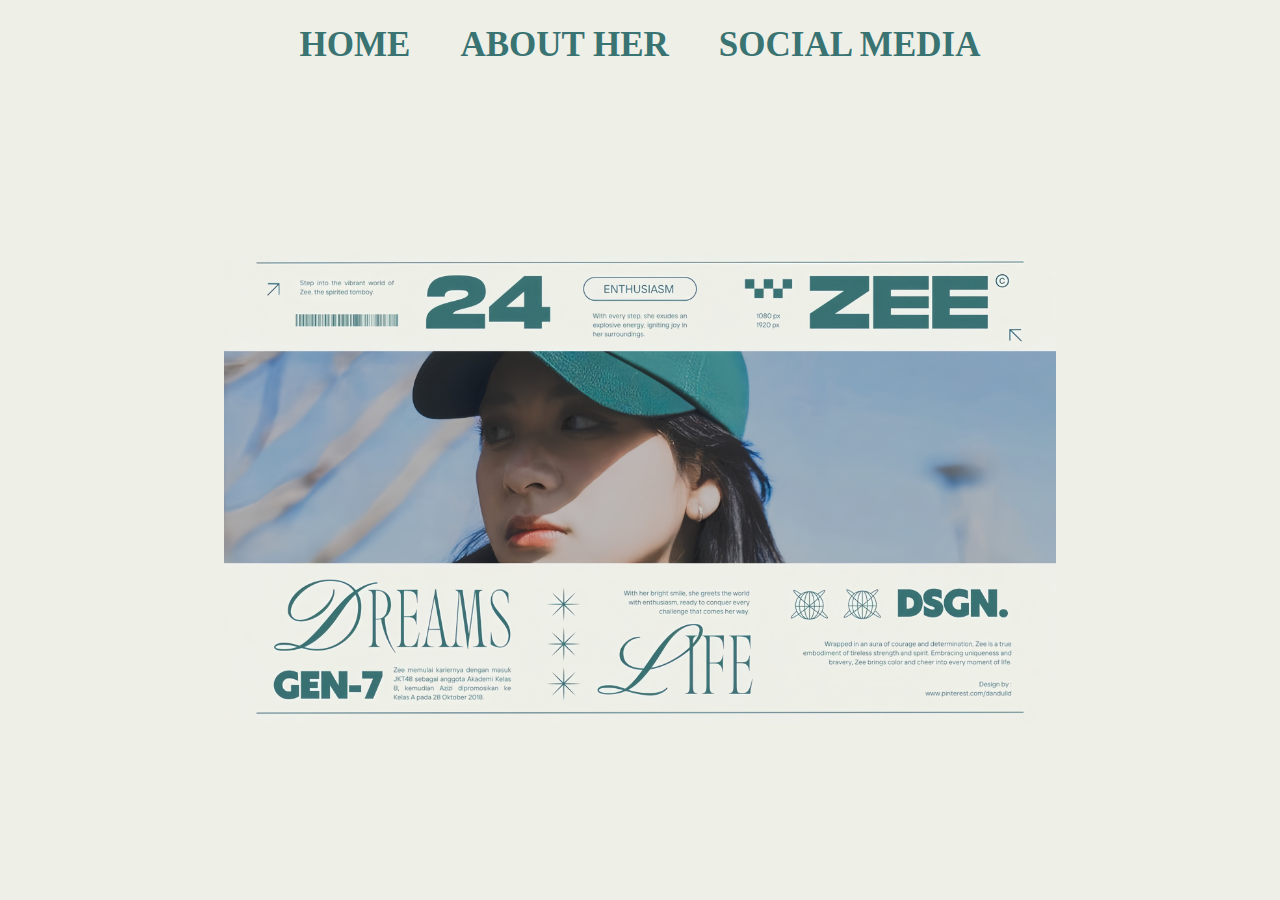
<file: index.html>
<html>

<head>
  <meta name="viewport" content="width=device-width, initial-scale=1.0">
  <title>Biografi My Bini</title>
  <link rel="stylesheet" href="style.css" />
</head>

<body>
  <div class="container">
    <!-- NAVIGATION BAR -->
    <div class="navbar-container">
      <ul class="ul-navbar">
        <li class="li-navbar">
          <a href="#" class="a-navbar">HOME</a>
        </li>
        <li class="li-navbar">
          <a href="about.html" class="a-navbar">ABOUT HER</a>
        </li>
        <li class="li-navbar">
          <a href="sosmed.html" class="a-navbar">SOCIAL MEDIA</a>
        </li>
      </ul>
    </div>
    <!-- NAVIGATION BAR SELESAI -->

    <!-- CONTENT 1 -->
    <div class="container-content">
      <a href="https://www.instagram.com/zeeasadel" target="_blank">
        <img src="zee asadel.jpeg" class="zee-content" />
      </a>
    </div>
    <!-- CONTENT 1 END -->

    <!-- FOOTER -->
<!-- FOOTER -->
<!--
<div class="footer-container">
  <h1 class="h1-footer">My Bini Gweh🤭</h1>
</div>
-->
    <!-- FOOTER END -->
  </div>
</body>

</html>
</file>
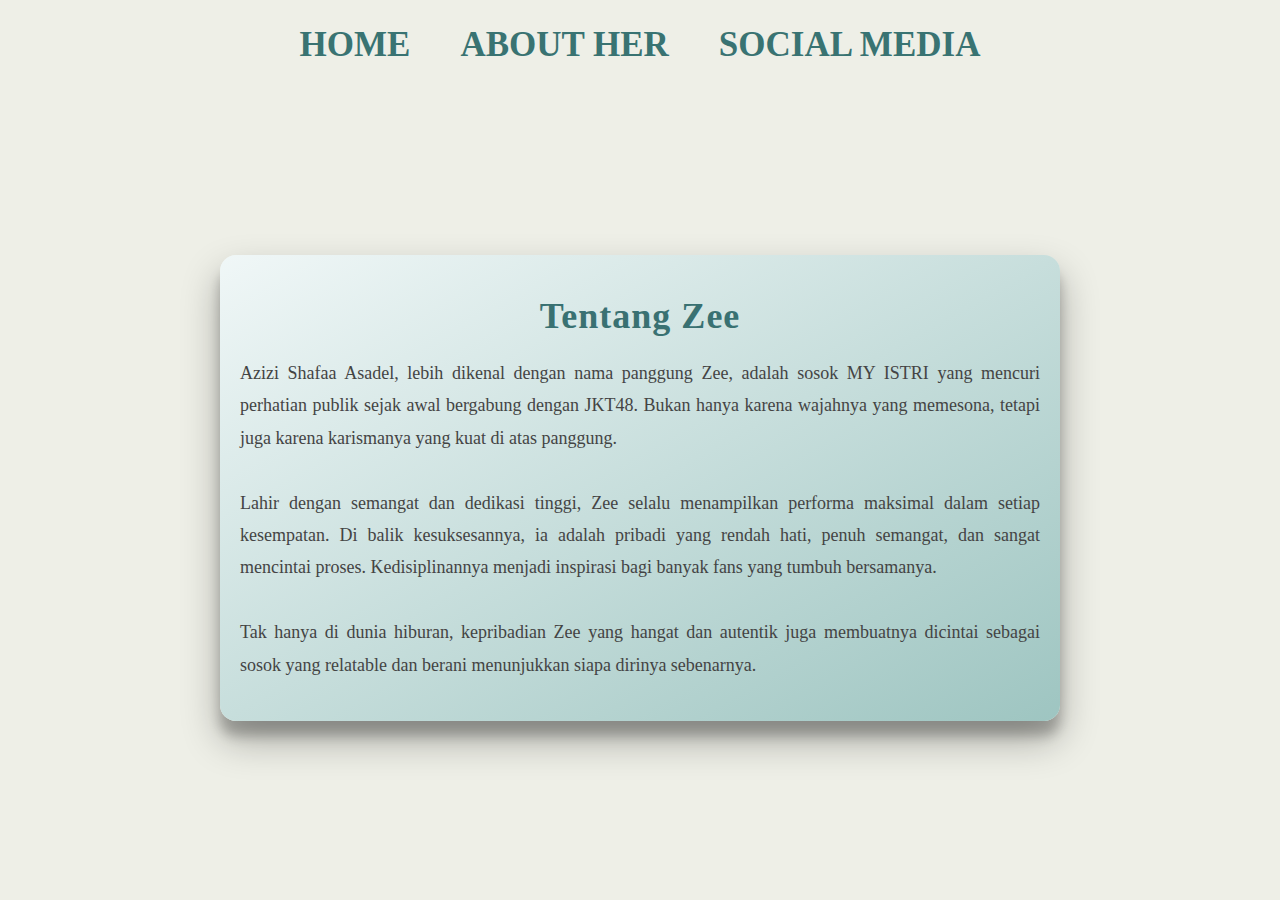
<file: about.html>
<!DOCTYPE html>
<html>
<head>
  <meta name="viewport" content="width=device-width, initial-scale=1.0">
  <title>About Her</title>
  <link rel="stylesheet" href="style.css" />
  <style>
    .about-container {
      max-width: 800px;
      margin: 0 auto;
      text-align: center;
      padding: 40px 20px;
    }

    .about-title {
      font-size: 36px;
      color: #397172;
      margin-bottom: 20px;
      font-weight: 600;
      letter-spacing: 1px;
    }

    .about-text {
      font-size: 18px;
      line-height: 1.8;
      color: #444;
      text-align: justify;
    }

    @media (max-width: 600px) {
      .about-title {
        font-size: 28px;
      }
      .about-text {
        font-size: 16px;
      }
    }
  </style>
</head>
<body>
  <div class="container">
    <!-- NAVBAR -->
    <div class="navbar-container">
      <ul class="ul-navbar">
        <li class="li-navbar"><a href="index.html" class="a-navbar">HOME</a></li>
        <li class="li-navbar"><a href="about.html" class="a-navbar">ABOUT HER</a></li>
        <li class="li-navbar"><a href="sosmed.html" class="a-navbar">SOCIAL MEDIA</a></li>
      </ul>
    </div>

    <!-- CONTENT -->
    <div class="container-content" style="flex-direction: column;">
      <div class="about-container">
        <h2 class="about-title">Tentang Zee</h2>
        <p class="about-text">
          Azizi Shafaa Asadel, lebih dikenal dengan nama panggung Zee, adalah sosok MY ISTRI yang mencuri perhatian publik sejak awal bergabung dengan JKT48. Bukan hanya karena wajahnya yang memesona, tetapi juga karena karismanya yang kuat di atas panggung.
          <br><br>
          Lahir dengan semangat dan dedikasi tinggi, Zee selalu menampilkan performa maksimal dalam setiap kesempatan. Di balik kesuksesannya, ia adalah pribadi yang rendah hati, penuh semangat, dan sangat mencintai proses. Kedisiplinannya menjadi inspirasi bagi banyak fans yang tumbuh bersamanya.
          <br><br>
          Tak hanya di dunia hiburan, kepribadian Zee yang hangat dan autentik juga membuatnya dicintai sebagai sosok yang relatable dan berani menunjukkan siapa dirinya sebenarnya.
        </p>
      </div>
    </div>

    <!-- FOOTER -->
<!-- FOOTER -->
<!--
<div class="footer-container">
  <h1 class="h1-footer">My Bini Gweh🤭</h1>
</div>
-->
<!-- FOOTER END -->

  </div>
</body>
</html>
</file>
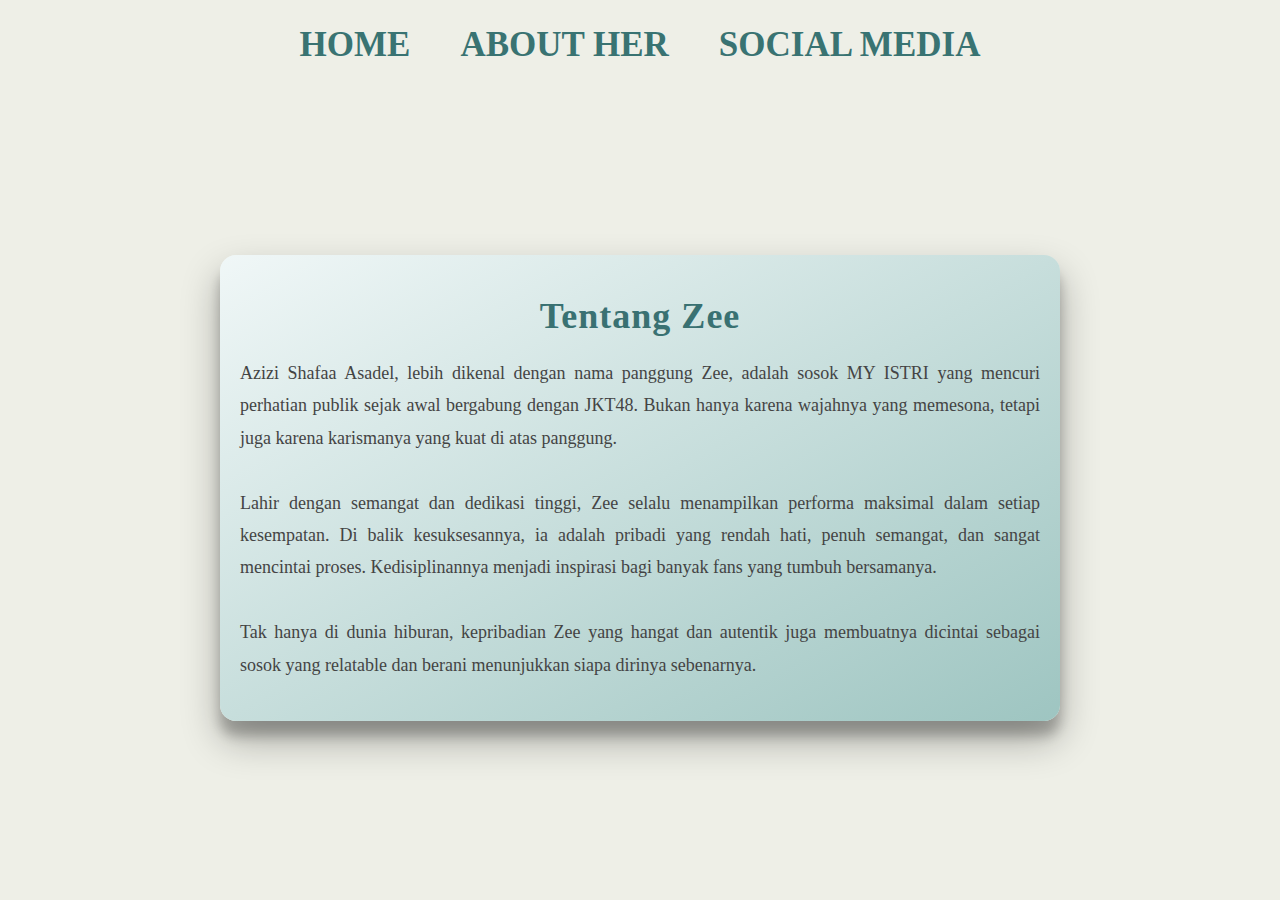
<file: responsive_about.html>
<!DOCTYPE html>
<html>
<head>
  <meta name="viewport" content="width=device-width, initial-scale=1.0">
  <title>About Her</title>
  <link rel="stylesheet" href="style.css" />
  <style>
    .about-container {
      max-width: 800px;
      margin: 0 auto;
      text-align: center;
      padding: 40px 20px;
    }

    .about-title {
      font-size: 36px;
      color: #397172;
      margin-bottom: 20px;
      font-weight: 600;
      letter-spacing: 1px;
    }

    .about-text {
      font-size: 18px;
      line-height: 1.8;
      color: #444;
      text-align: justify;
    }

    @media (max-width: 600px) {
      .about-title {
        font-size: 28px;
      }
      .about-text {
        font-size: 16px;
      }
    }
  </style>
</head>
<body>
  <div class="container">
    <!-- NAVBAR -->
    <div class="navbar-container">
      <ul class="ul-navbar">
        <li class="li-navbar"><a href="index.html" class="a-navbar">HOME</a></li>
        <li class="li-navbar"><a href="about.html" class="a-navbar">ABOUT HER</a></li>
        <li class="li-navbar"><a href="sosmed.html" class="a-navbar">SOCIAL MEDIA</a></li>
      </ul>
    </div>

    <!-- CONTENT -->
    <div class="container-content" style="flex-direction: column;">
      <div class="about-container">
        <h2 class="about-title">Tentang Zee</h2>
        <p class="about-text">
          Azizi Shafaa Asadel, lebih dikenal dengan nama panggung Zee, adalah sosok MY ISTRI yang mencuri perhatian publik sejak awal bergabung dengan JKT48. Bukan hanya karena wajahnya yang memesona, tetapi juga karena karismanya yang kuat di atas panggung.
          <br><br>
          Lahir dengan semangat dan dedikasi tinggi, Zee selalu menampilkan performa maksimal dalam setiap kesempatan. Di balik kesuksesannya, ia adalah pribadi yang rendah hati, penuh semangat, dan sangat mencintai proses. Kedisiplinannya menjadi inspirasi bagi banyak fans yang tumbuh bersamanya.
          <br><br>
          Tak hanya di dunia hiburan, kepribadian Zee yang hangat dan autentik juga membuatnya dicintai sebagai sosok yang relatable dan berani menunjukkan siapa dirinya sebenarnya.
        </p>
      </div>
    </div>

    <!-- FOOTER -->
<!-- FOOTER -->
<!--
<div class="footer-container">
  <h1 class="h1-footer">My Bini Gweh🤭</h1>
</div>
-->
<!-- FOOTER END -->

  </div>
</body>
</html>
</file>
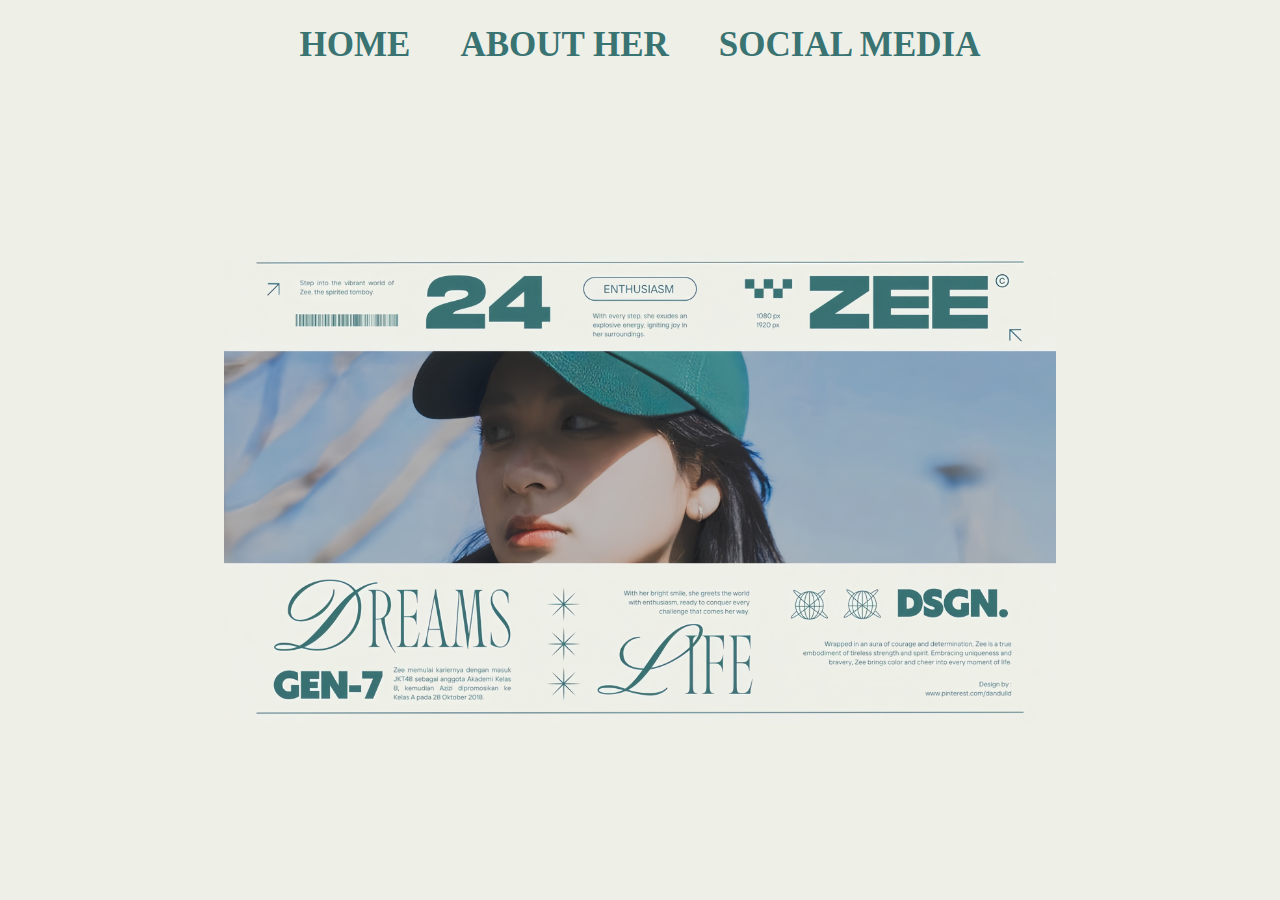
<file: responsive_index.html>
<html>

<head>
  <meta name="viewport" content="width=device-width, initial-scale=1.0">
  <title>Biografi My Bini</title>
  <link rel="stylesheet" href="style.css" />
</head>

<body>
  <div class="container">
    <!-- NAVIGATION BAR -->
    <div class="navbar-container">
      <ul class="ul-navbar">
        <li class="li-navbar">
          <a href="#" class="a-navbar">HOME</a>
        </li>
        <li class="li-navbar">
          <a href="about.html" class="a-navbar">ABOUT HER</a>
        </li>
        <li class="li-navbar">
          <a href="sosmed.html" class="a-navbar">SOCIAL MEDIA</a>
        </li>
      </ul>
    </div>
    <!-- NAVIGATION BAR SELESAI -->

    <!-- CONTENT 1 -->
    <div class="container-content">
      <a href="https://www.instagram.com/zeeasadel" target="_blank">
        <img src="zee asadel.jpeg" class="zee-content" />
      </a>
    </div>
    <!-- CONTENT 1 END -->

    <!-- FOOTER -->
<!-- FOOTER -->
<!--
<div class="footer-container">
  <h1 class="h1-footer">My Bini Gweh🤭</h1>
</div>
-->
    <!-- FOOTER END -->
  </div>
</body>

</html>
</file>
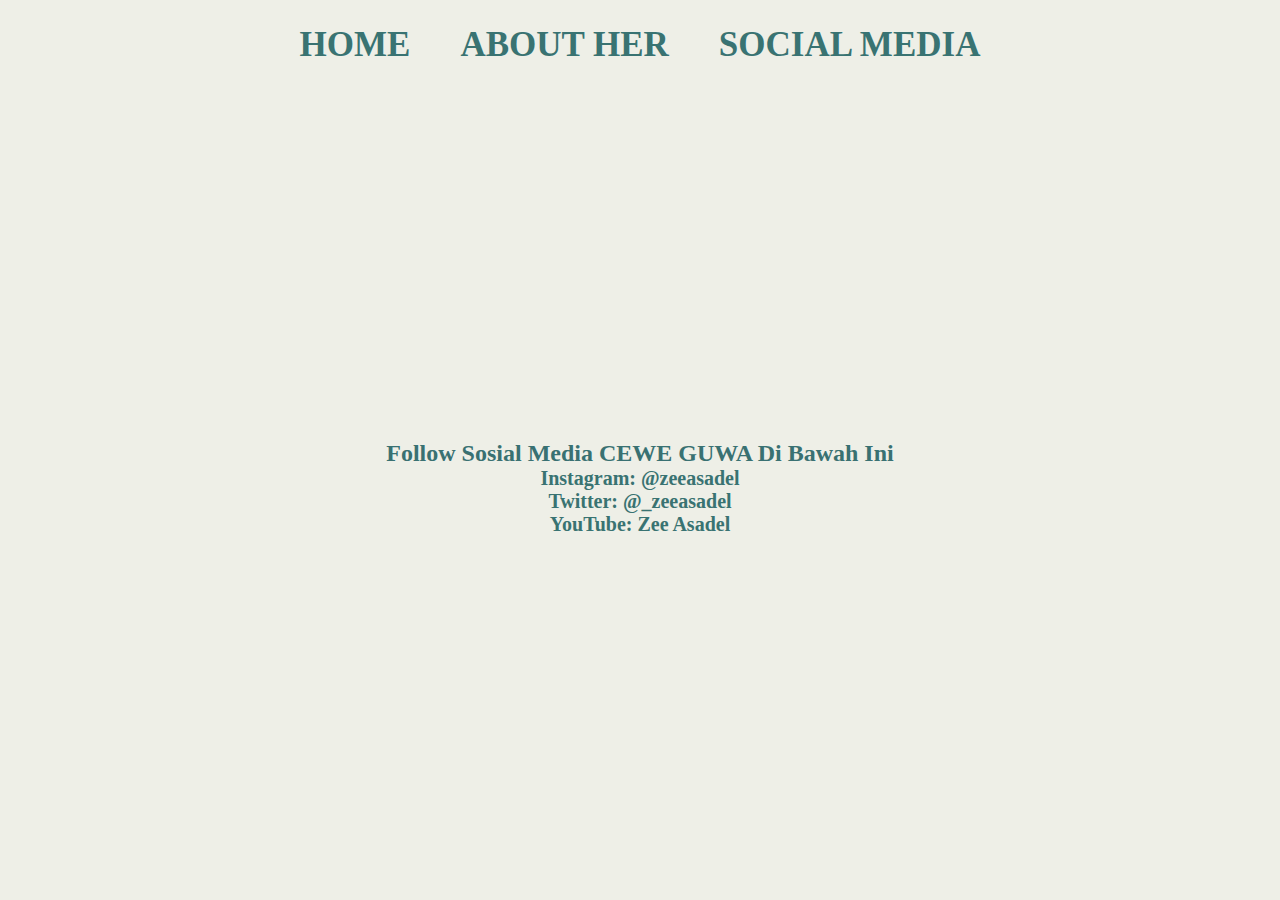
<file: responsive_sosmed.html>
<!DOCTYPE html>
<html>
<head>
  <meta name="viewport" content="width=device-width, initial-scale=1.0">
  <title>Social Media</title>
  <link rel="stylesheet" href="style.css" />
</head>
<body>
  <div class="container">
    <!-- NAVBAR -->
    <div class="navbar-container">
      <ul class="ul-navbar">
        <li class="li-navbar"><a href="index.html" class="a-navbar">HOME</a></li>
        <li class="li-navbar"><a href="about.html" class="a-navbar">ABOUT HER</a></li>
        <li class="li-navbar"><a href="sosmed.html" class="a-navbar">SOCIAL MEDIA</a></li>
      </ul>
    </div>

    <!-- CONTENT -->
    <div class="container-content">
      <div style="text-align: center;">
        <h2 style="color: #397172;">Follow Sosial Media CEWE GUWA Di Bawah Ini</h2>
        <ul style="list-style: none; padding: 0; font-size: 20px; color: #397172;">
          <li><a href="https://www.instagram.com/zeeasadel" target="_blank" class="a-navbar">Instagram: @zeeasadel</a></li>
          <li><a href="https://x.com/_zeeasadel" target="_blank" class="a-navbar">Twitter: @_zeeasadel</a></li>
          <li><a href="http://www.youtube.com/@zeeasadelyt" target="_blank" class="a-navbar">YouTube: Zee Asadel</a></li>
        </ul>
      </div>
    </div>

    <!-- FOOTER -->
<!-- FOOTER -->
<!--
<div class="footer-container">
  <h1 class="h1-footer">My Bini Gweh🤭</h1>
</div>
-->
  </div>
</body>
</html>
</file>
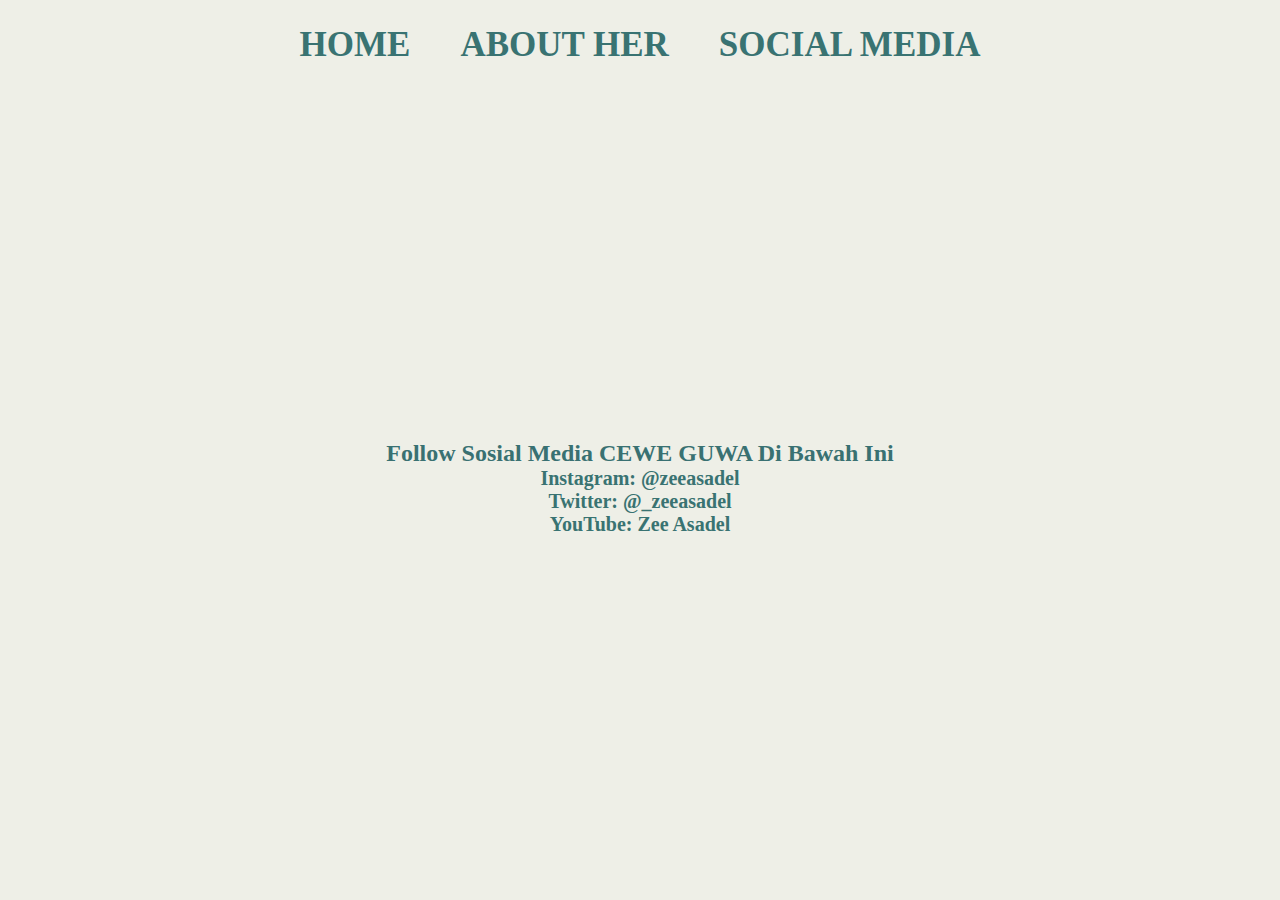
<file: sosmed.html>
<!DOCTYPE html>
<html>
<head>
  <meta name="viewport" content="width=device-width, initial-scale=1.0">
  <title>Social Media</title>
  <link rel="stylesheet" href="style.css" />
</head>
<body>
  <div class="container">
    <!-- NAVBAR -->
    <div class="navbar-container">
      <ul class="ul-navbar">
        <li class="li-navbar"><a href="index.html" class="a-navbar">HOME</a></li>
        <li class="li-navbar"><a href="about.html" class="a-navbar">ABOUT HER</a></li>
        <li class="li-navbar"><a href="sosmed.html" class="a-navbar">SOCIAL MEDIA</a></li>
      </ul>
    </div>

    <!-- CONTENT -->
    <div class="container-content">
      <div style="text-align: center;">
        <h2 style="color: #397172;">Follow Sosial Media CEWE GUWA Di Bawah Ini</h2>
        <ul style="list-style: none; padding: 0; font-size: 20px; color: #397172;">
          <li><a href="https://www.instagram.com/zeeasadel" target="_blank" class="a-navbar">Instagram: @zeeasadel</a></li>
          <li><a href="https://x.com/_zeeasadel" target="_blank" class="a-navbar">Twitter: @_zeeasadel</a></li>
          <li><a href="http://www.youtube.com/@zeeasadelyt" target="_blank" class="a-navbar">YouTube: Zee Asadel</a></li>
        </ul>
      </div>
    </div>

    <!-- FOOTER -->
<!-- FOOTER -->
<!--
<div class="footer-container">
  <h1 class="h1-footer">My Bini Gweh🤭</h1>
</div>
-->
  </div>
</body>
</html>
</file>
<file: style.css>
*,
html {
  margin: 0;
  padding: 0;
}

body {
  background-color: #EEEFE7;
}

.container {
  background-color: #EEEFE7;
}

.navbar-container {
  background-color: #EEEFE7;
  width: 100%;
  height: 12vh;
}

.ul-navbar {
  display: flex;
  height: 50hv;
  justify-content: center;
  align-items: center;
}

.li-navbar {
  list-style-type: none;
  padding: 20px;
  margin: 5px;
  color: #397172;
  font-size: 35px;
}

.li-navbar:hover {
  background-color: #c8c9c3;
  transition: .5s ease-in-out;
  border-radius: 20px;
}

.a-navbar {
  color: #397372;
  text-decoration: none;
  font-weight: 800;
}

.container-content {
  background-color: #EEEFE7;
  display: flex;
  justify-content: center;
  align-items: center;
  height: 80vh;
  margin-top: 20px;
}

.zee-content {
  width: 65%;
  height: auto;
  display: block;
  margin: auto;
  border-radius: 12px;
  transition: 3s;
}

.footer-container {
  height: 8vh;
  background-color: #EEEFE7;
  display: flex;
  justify-content: center;
  align-items: center;
}

.h1-footer {
font-size: 30px;
color: #397172;
}

.about-container {
  background: linear-gradient(to bottom right, #f0f7f7, #9ec5c1);
  border-radius: 16px;
  box-shadow: rgba(0, 0, 0, 0.3) 0px 19px 38px, rgba(0, 0, 0, 0.22) 0px 15px 12px;
  max-width: 800px;
  margin: 0 auto;
  text-align: center;
  padding: 40px 30px;
}

.about-title {
  font-size: 36px;
  color: #397172;
  margin-bottom: 20px;
  font-weight: 600;
  letter-spacing: 1px;
}

.about-text {
  font-size: 18px;
  line-height: 1.8;
  color: #444;
  text-align: justify;
}

@media (max-width: 600px) {
  .about-title {
    font-size: 28px;
  }
  .about-text {
    font-size: 16px;
  }
}

/* Responsive improvements */
img {
  max-width: 100%;
  height: auto;
}

.ul-navbar {
  flex-wrap: wrap;
}

@media (max-width: 768px) {
  .li-navbar {
    font-size: 20px;
    padding: 10px;
  }
  .container-content {
    flex-direction: column;
    height: auto;
    padding: 20px;
  }
  .zee-content {
    width: 100%;
  }
}
</file>
